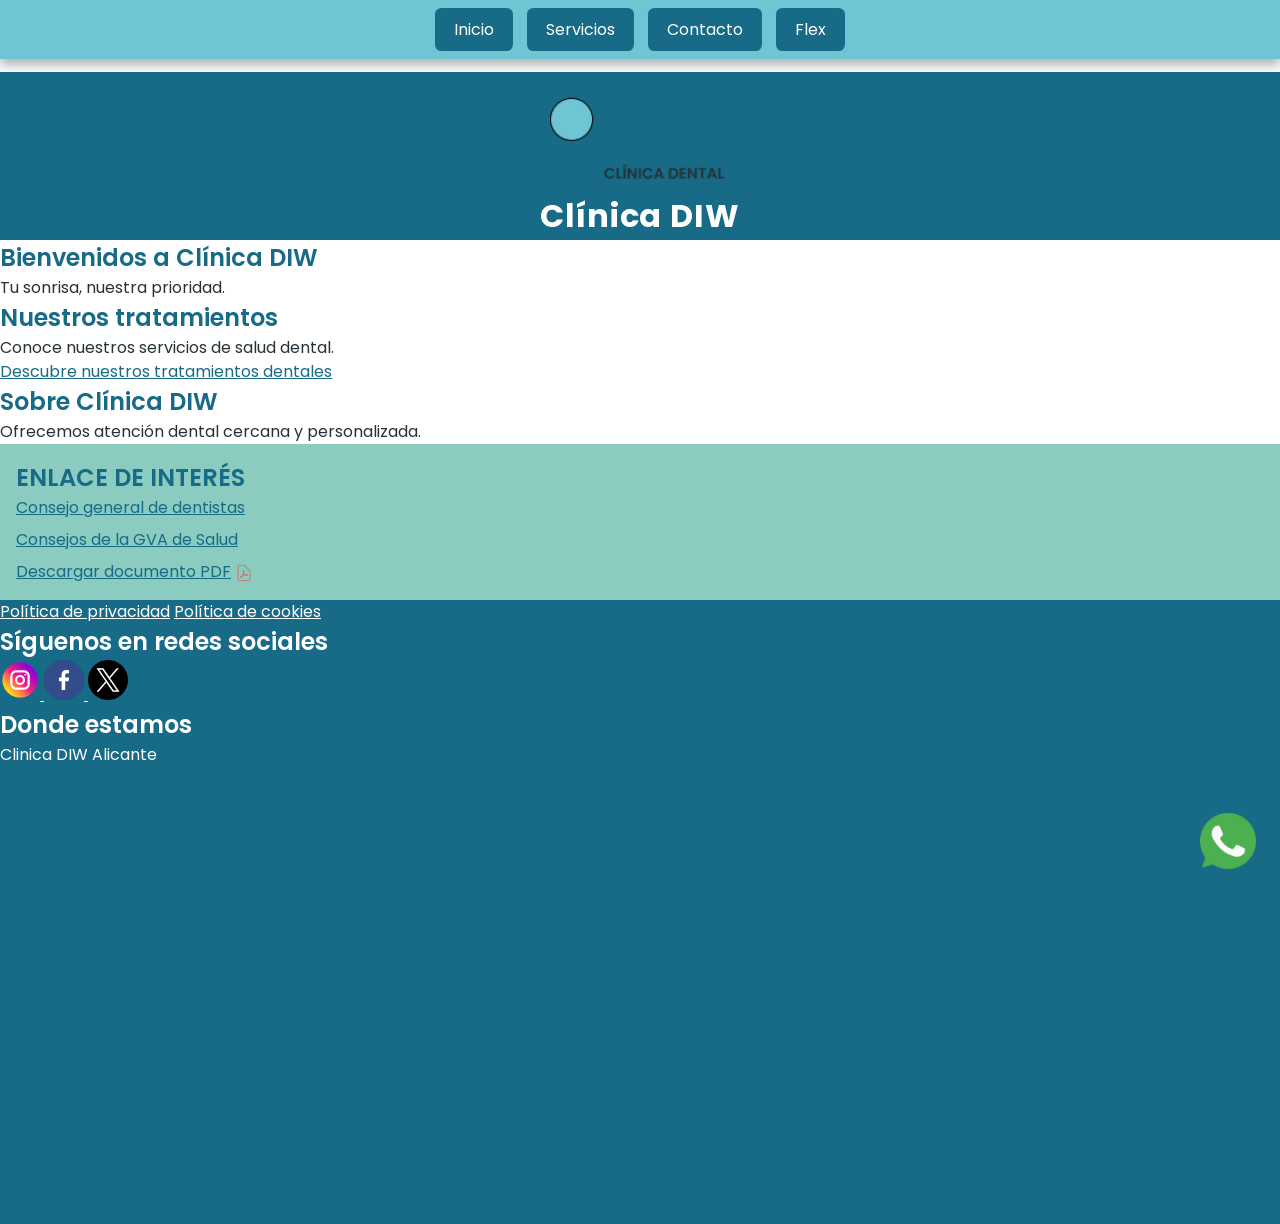
<file: index.html>
<!DOCTYPE html>
<html lang="es">
<head>
    <meta charset="UTF-8">
    <meta name="viewport" content="width=device-width, initial-scale=1.0">
    <title>Clínica DIW | Clínica dental en Alicante</title>
    <link rel="preconnect" href="https://fonts.googleapis.com">
<link rel="preconnect" href="https://fonts.gstatic.com" crossorigin>

<link href="https://fonts.googleapis.com/css2?family=Poppins:wght@400;500;600;700&display=swap"
      rel="stylesheet">

<link rel="stylesheet" href="assets/css/style.css">
<link rel="stylesheet" href="assets/css/print.css" media="print">
    <meta
    name="description"
    content="Conoce Clínica DIW, clínica dental ficticia en Alicante. Descubre nuestros tratamientos de implantes, ortodoncia y estética dental.">
    <meta name="keywords"
          content="clínica dental, Alicante, implantes, ortodoncia, estética dental">

    <meta name="author"
          content="Hugo Fernández Campos">

    <meta name="copyright"
          content="2026 Clínica DIW - Proyecto Desarollo de interfaz web">
    <link rel="icon" type="image/png" href="assets/img/favicon.png">
</head>
<body>
    <header><!-- Cabecera clinica DIW -->
        <a href="index.html">
            <img src="assets/img/logo-diw.png"
            alt="Clinica DIW - Ir a inicio" 
            width="180"
            >
        </a>
        <h1>Clínica DIW</h1>
    </header>
    <nav><!-- Menu de navegación -->
        <a href="index.html">Inicio</a>
        <a href="servicios.html">Servicios</a>
        <a href="contacto.html">Contacto</a>
        <a href="flex.html">Flex</a>        
    </nav>
    <main>
        <section><!-- Presentacion de la clinica -->
            <h2>Bienvenidos a Clínica DIW</h2>
            <p>Tu sonrisa, nuestra prioridad.</p>
        </section>
        <section><!-- Nuestros tratamientos -->
            <h2>Nuestros tratamientos</h2>
            <p>Conoce nuestros servicios de salud dental.</p>
            <a href="servicios.html">
            Descubre nuestros tratamientos dentales
            </a>
        </section>
        <section> <!-- Sobre la clinica DIW -->
            <h2>Sobre Clínica DIW</h2>
            <p>Ofrecemos atención dental cercana y personalizada.</p>
        </section>
    </main>
    <aside><!-- Enlaces complementarios -->
        <h2>Enlace de interés</h2>
        <ul>
            <li><a href="https://consejodentistas.es/" target="_blank">Consejo general de dentistas</a></li>
            <li><a href="https://www.san.gva.es/es/web/salut-publica/programa-de-salud-bucodental">Consejos de la GVA de Salud</a></li>
        </ul>
        <p>    
            <a href="documento-prueba.pdf">Descargar documento PDF</a>
        </p>            
    </aside>

    <footer><!-- Pie de pagina -->
        <a href="privacidad.html">Política de privacidad</a>
        <a href="cookies.html">Política de cookies</a>
        <h2>Síguenos en redes sociales</h2>
        <a href="https://www.whatsapp.com/" class="whatsapp-flotante" target="_blank" rel="noopener noreferrer">

            <img
            src="assets/img/whatsapp.png"
            alt="whatsapp"
            width="40"
            >
        </a>
        <a href="https://www.instagram.com/" target="_blank">
            <img
            src="assets/img/instagram.png"
            alt="instagram"
            width="40"
            >
        </a>
        <a href="https://www.facebook.com/" target="_blank">
            <img
            src="assets/img/facebook.png"
            alt="facebook"
            width="40"
            >
        </a>
        <a href="https://x.com/" target="_blank">
            <img
            src="assets/img/x.png"
            alt="x"
            width="40"
            >
        </a>
        <section>
            <h2>Donde estamos</h2>
            <p>Clinica DIW Alicante</p>            
            <iframe src="https://www.google.com/maps/embed?pb=!1m18!1m12!1m3!1d1860.9329999246802!2d-0.5105586165280441!3d38.33268997571215!2m3!1f0!2f0!3f0!3m2!1i1024!2i768!4f13.1!3m3!1m2!1s0xd6237b66cba9ec3%3A0xeebeba2996a50cf2!2sInstituto%20de%20secundaria%20Mare%20Nostum!5e0!3m2!1ses!2ses!4v1792682016815!5m2!1ses!2ses" 
            width="600" 
            height="450" 
            style="border:0;" 
            allowfullscreen="" 
            loading="lazy" 
            referrerpolicy="strict-origin-when-cross-origin"           
            title="Mapa de ubicación"
            ></iframe>           
        </section>
    </footer>
</body>
</html>
</file>
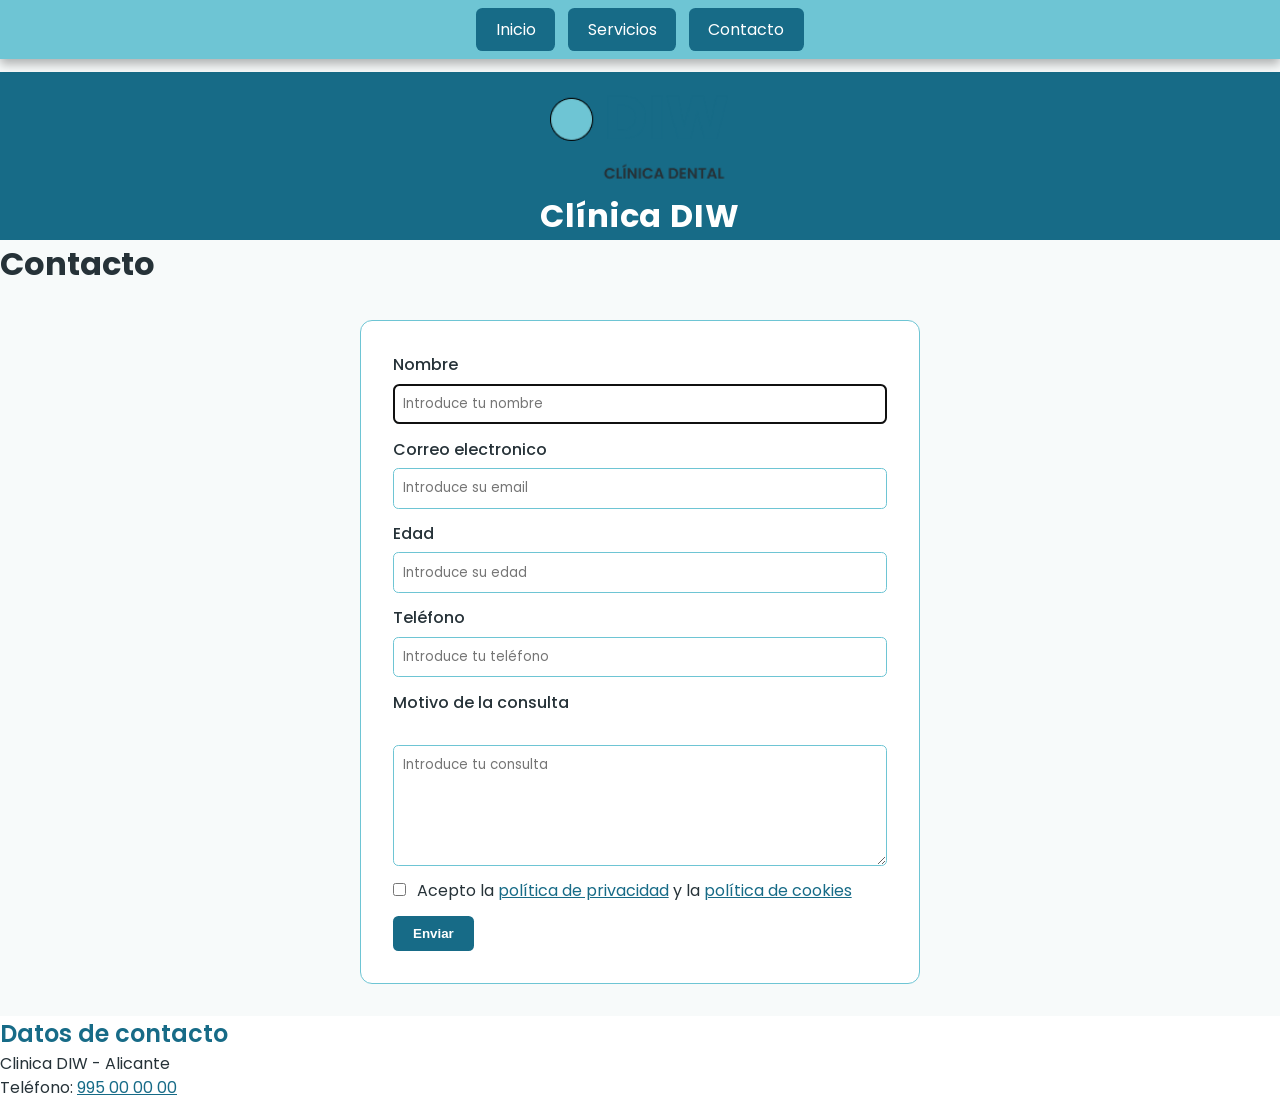
<file: contacto.html>
<!DOCTYPE html>
<html lang="es">
<head>
    <meta charset="UTF-8">
    <meta name="viewport" content="width=device-width, initial-scale=1.0">
    <title>Clínica DIW | Contacto y Ubicación</title>
    <link rel="preconnect" href="https://fonts.googleapis.com">
<link rel="preconnect" href="https://fonts.gstatic.com" crossorigin>

<link href="https://fonts.googleapis.com/css2?family=Poppins:wght@400;500;600;700&display=swap"
      rel="stylesheet">

<link rel="stylesheet" href="assets/css/style.css">
<link rel="stylesheet" href="assets/css/print.css" media="print">

    <meta
    name="description"
    content="Conoce Clínica DIW, Consulta nuestros datos de contacto y utiliza el formulario para solicitar información."
    >
    <meta name="keywords"
          content="clínica dental, Alicante, implantes, ortodoncia, estética dental">

    <meta name="author"
          content="Hugo Fernández Campos">

    <meta name="copyright"
          content="2026 Clínica DIW - Proyecto Desarollo de interfaz web">
    <link rel="icon" type="image/png" href="assets/img/favicon.png">
</head>
<body>
    <header><!-- Cabecera clinica DIW -->
        <a href="index.html">
            <img src="assets/img/logo-diw.png"
            alt="Clinica DIW - Ir a inicio"
            width="180"
            >
        </a>
        <h1>Clínica DIW</h1>
    </header>
    <nav><!-- Menu de navegación -->
        <a href="index.html">Inicio</a>
        <a href="servicios.html">Servicios</a>
        <a href="contacto.html">Contacto</a>        
    </nav>
    <main>
        <h1>Contacto</h1>
        <form>
            <label for="nombre">Nombre</label>
            <input
            type="text"
            id="nombre"
            name="nombre"
            placeholder="Introduce tu nombre"
            maxlength="40"
            pattern="[A-Za-zÁÉÍÓÚÜÑáéíóúüñ0-9 ]+"
            title="Introduce únicamente letras y números"
            required
            autofocus
            >
            
            <label for="email">Correo electronico</label>
            <input
            type="email"
            id="email"
            name="email"
            placeholder="Introduce su email"
            required
            >
            
            <label for="edad">Edad</label>
            <input
            type="number"
            id="edad"
            name="edad"
            placeholder="Introduce su edad"
            min="18"
            max="99"
            step="1"
            required
            >
            
            <label for="telefono">Teléfono</label>
            <input
            type="tel"
            id="telefono"
            name="telefono"
            placeholder="Introduce tu teléfono"
            pattern="[0-9]{9}"
            maxlength="9"
            required
            >            
            <label for="consulta">Motivo de la consulta</label>
            <br>
            <textarea
            id="consulta"
            name="consulta"
            rows="5"
            cols="40"
            placeholder="Introduce tu consulta"
            required></textarea>            
            <input
            type="checkbox"
            id="privacidad"
            name="privacidad"
            required
            >
            <label for="privacidad">
                Acepto la
                <a href="privacidad.html">política de privacidad</a>
                y la
                <a href="cookies.html">política de cookies</a>
            </label>            
            <br>
            <button type="submit">Enviar</button>            
            
        </form>
        <section>
            <h2>Datos de contacto</h2>
            <p>Clinica DIW - Alicante</p>
            <p>
                Teléfono:
                <a href="tel:+34995000000">995 00 00 00</a>
            </p>
        </section>
    </main>
</body>
</html>
</file>
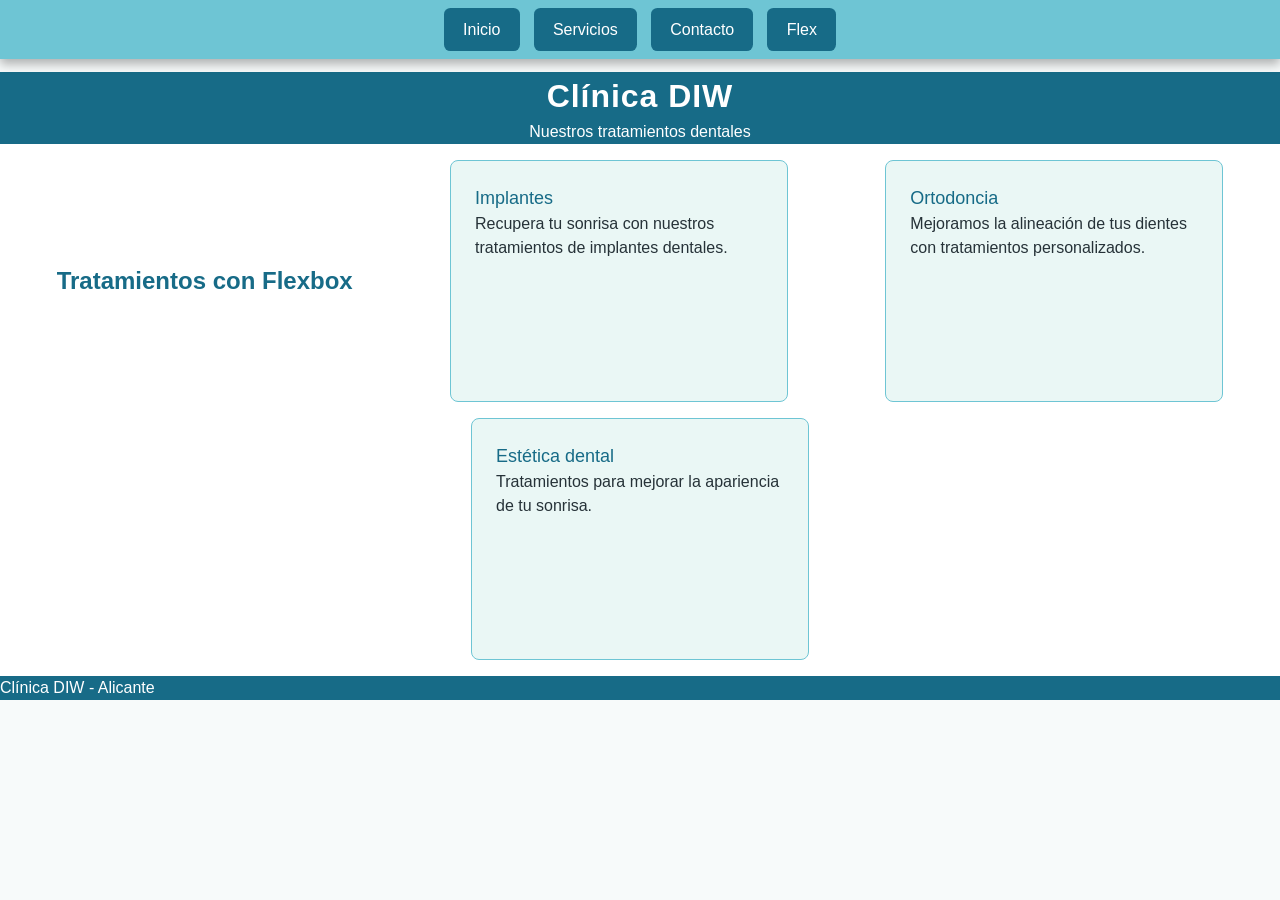
<file: flex.html>
<!DOCTYPE html>
<html lang="es">
<head>
    <meta charset="UTF-8">
    <meta name="viewport" content="width=device-width, initial-scale=1.0">
    <title>Flex</title>
    <link rel="stylesheet" href="assets/css/style.css">
    <link rel="stylesheet" href="assets/css/print.css" media="print">
</head>
<body>

<header>
    <h1>Clínica DIW</h1>
    <p>Nuestros tratamientos dentales</p>
</header>

<nav>
    <a href="index.html">Inicio</a>
    <a href="servicios.html">Servicios</a>
    <a href="contacto.html">Contacto</a>
    <a href="flex.html">Flex</a>
</nav>

<main>    

    <section class="contenedor-flex">
        <h2>Tratamientos con Flexbox</h2>
        <article class="tarjeta-flex">
            <h3>Implantes</h3>
            <p>Recupera tu sonrisa con nuestros tratamientos de implantes dentales.</p>
        </article>

        <article class="tarjeta-flex">
            <h3>Ortodoncia</h3>
            <p>Mejoramos la alineación de tus dientes con tratamientos personalizados.</p>
        </article>

        <article class="tarjeta-flex">
            <h3>Estética dental</h3>
            <p>Tratamientos para mejorar la apariencia de tu sonrisa.</p>
        </article>

    </section>
</main>

<footer>
    <p>Clínica DIW - Alicante</p>
</footer>



</body>
</html>
</file>
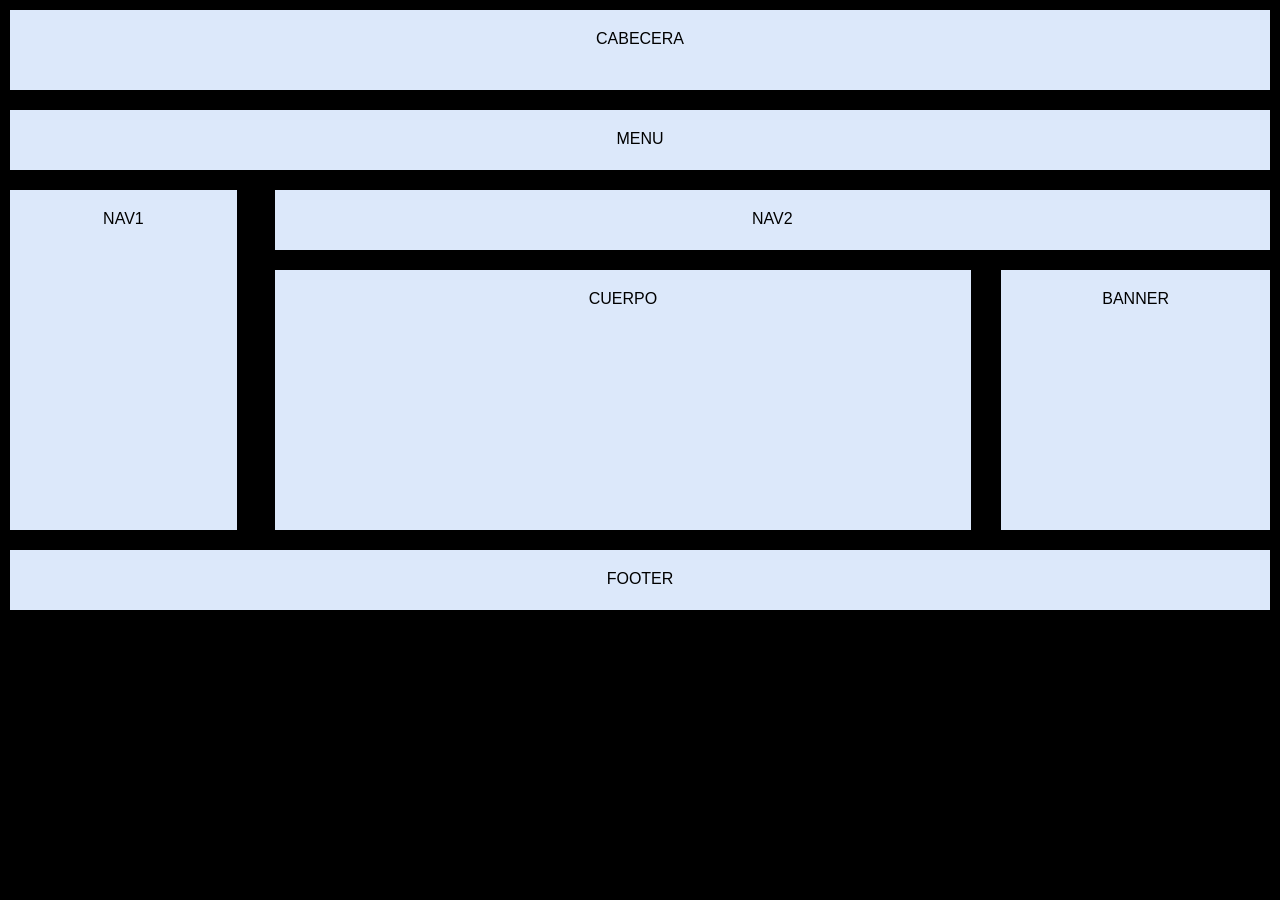
<file: maqueta.html>
<!DOCTYPE html>
<html lang="es">
<head>
    <meta charset="UTF-8">
    <meta name="viewport" content="width=device-width, initial-scale=1.0">
    <title>Práctica 4 - Maqueta Responsive</title>
    <link rel="stylesheet" href="maqueta.css">
</head>
<body>
    <header>CABECERA</header>

    <nav class="menu">MENU</nav>

    <div class="zona-central">
        <aside class="nav1">NAV1</aside>

    <div class="zona-derecha">
        <nav class="nav2">NAV2</nav>

        <main class="cuerpo">CUERPO</main>

        <section class="banner">BANNER</section>
    </div>
    </div>

    <footer>FOOTER</footer>
</body>
</html>
</file>
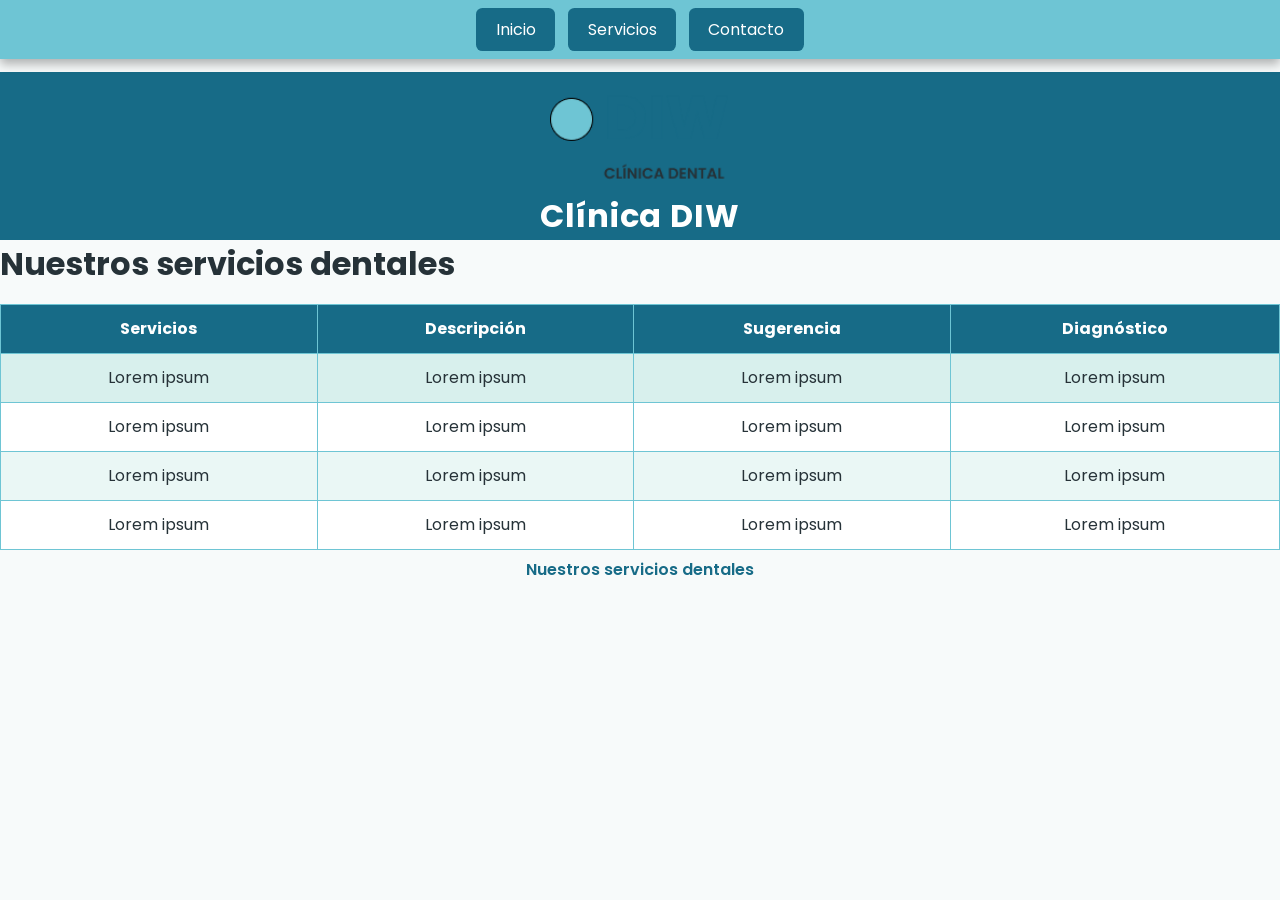
<file: servicios.html>
<!DOCTYPE html>
<html lang="es">
<head>
    <meta charset="UTF-8">
    <meta name="viewport" content="width=device-width, initial-scale=1.0">
    <title>Clínica DIW | Servicios y Tratamientos</title>
    <link rel="preconnect" href="https://fonts.googleapis.com">
<link rel="preconnect" href="https://fonts.gstatic.com" crossorigin>

<link href="https://fonts.googleapis.com/css2?family=Poppins:wght@400;500;600;700&display=swap"
      rel="stylesheet">

<link rel="stylesheet" href="assets/css/style.css">
<link rel="stylesheet" href="assets/css/print.css" media="print">
    <meta
    name="description"
    content="Descubre los tratamientos de Clínica DIW en Alicante: implantes, ortodoncia y estética dental."
    >
    <meta name="keywords"
          content="clínica dental, Alicante, implantes, ortodoncia, estética dental">

    <meta name="author"
          content="Hugo Fernández Campos">

    <meta name="copyright"
          content="2026 Clínica DIW - Proyecto Desarollo de interfaz web">
    <link rel="icon" type="image/png" href="assets/img/favicon.png">
</head>
<body>
    <header><!-- Cabecera clinica DIW -->
        <a href="index.html">
            <img src="assets/img/logo-diw.png"
            alt="Clinica DIW - Ir a inicio"
            width="180"
            >
        </a>
        <h1>Clínica DIW</h1>
    </header>
    <nav><!-- Menu de navegación -->
        <a href="index.html">Inicio</a>
        <a href="servicios.html">Servicios</a>
        <a href="contacto.html">Contacto</a>        
    </nav>
    <main>
        <h1>Nuestros servicios dentales</h1>
        <div class="tabla-responsive">
        <table>
            <caption>Nuestros servicios dentales</caption>

            <thead>
                <tr>
                    <th>Servicios</th>
                    <th>Descripción</th>
                    <th>Sugerencia</th>
                    <th>Diagnóstico</th>
                </tr>
            </thead>
            <tbody>
                <tr>
                    <td>Lorem ipsum</td>
                    <td>Lorem ipsum</td>
                    <td>Lorem ipsum</td>
                    <td>Lorem ipsum</td>
                </tr>
                <tr>
                    <td>Lorem ipsum</td>
                    <td>Lorem ipsum</td>
                    <td>Lorem ipsum</td>
                    <td>Lorem ipsum</td>
                </tr>
                <tr>
                    <td>Lorem ipsum</td>
                    <td>Lorem ipsum</td>
                    <td>Lorem ipsum</td>
                    <td>Lorem ipsum</td>
                </tr>
                <tr>
                    <td>Lorem ipsum</td>
                    <td>Lorem ipsum</td>
                    <td>Lorem ipsum</td>
                    <td>Lorem ipsum</td>
                </tr>                
            </tbody>
        </table>
        </div>
    </main>
</body>
</html>
</file>
<file: assets/css/style.css>
* {
    margin: 0;
    padding: 0;
}

body {
    font-size: 1em;
    font-family: 'Poppins', Arial, sans-serif;
    background-color: #F7FAFA;
    color: #263238;
    line-height: 1.5;
    padding-top: 4.5em;
}
h1 {
    font-size: 2em;
    font-weight: 700;
}
h2 {
    font-size: 1.5em;
    font-weight: 600;
    color: #176B87;
}
h3{
    font-size: 1.125em;
    font-weight: 500;
    color: #176B87;
}
p {
    font-size: 1em;
    font-weight: 400;
}

header {
    background-color: #176B87;
    color: #FFFFFF;
    text-align: center;
}

header h1 {
    letter-spacing: 0.03em;
}

nav {
    background-color: #6EC5D4;
    text-align: center;
    padding: 0.5em;
    position: fixed;
    top: 0;
    left: 0;
    width: 100%;
    z-index: 100;
    box-sizing: border-box;
    box-shadow: 0px 5px 10px rgba(0, 0, 0, 0.3);
    transition: background-color 0.5s ease-in-out;
}
nav a {
    display: inline-block;
    padding: 0.6em 1.2em;
    margin: 0 0.3em;
    background-color: #176B87;
    color: #FFFFFF;
    text-decoration: none;
    border-radius: 0.4em;
    transition: background-color 0.5s ease-in-out, transform 0.5s ease-in-out;
}

nav a:link {
    color: #FFFFFF;
}

nav a:visited {
    color: #FFFFFF;
}

nav a:hover {
    background-color: #8BCBC0;
    color: #176B87;
    transform: scale(1.05);
}

nav a:active {
    background-color: #FFFFFF;
    color: #176B87;
}

a {
    color: #176B87;
    
}

main section {
    background-color: #FFFFFF;
    color: #263238;
}

main a:link {
    color: #176B87;
}

main a:visited {
    color: #405B83;
}

main a:hover {
    color: #087E92;
    text-decoration: underline;
}

main a:active {
    color: #263238;
}

aside {
    background-color: #8BCBC0;
    color: #263238;
    padding: 1em;
}

aside a:link {
    color: #176B87;
}

aside a:visited {
    color: #683D86;
}

aside a:hover {
    color: #FFFFFF;
    text-decoration: underline;
}

aside a:active {
    color: #263238;
}

aside ul {
    list-style: none;
    margin-bottom: 0.5em;
}

aside li {
    color: #176B87;
    margin-bottom: 0.5em;
}

aside h2 {
    color: #176B87;
    text-transform: uppercase;
}

footer {
    background-color: #176B87;
    color: #FFFFFF;
}

footer a:link,
footer a:visited {
    color: #FFFFFF;
}

footer a:hover {
    color: #8BCBC0;
}

footer a:active {
    color: #6EC5D4;
}

footer h2 {
    color: #FFFFFF;
}

button {
    background-color: #176B87;
    color: #FFFFFF;
}

table {
    font-family: inherit;
    background-color: #FFFFFF;
    color: #263238;
    font-size: 1em;
    width: 100%;
    border-collapse: collapse;
    table-layout: auto;
    margin-top: 1em;
}

th {
    background-color: #176B87;
    color: #FFFFFF;
}


th, td {
    border: 1px solid #6EC5D4;
    padding: 0.75em;
    text-align: center;
}

input, textarea, select {
    font-family: inherit;
    background-color: #FFFFFF;
    color: #263238;
}

caption {
    caption-side: bottom;
    color: #176B87;
    font-weight: 600;
    padding: 0.5em;
}

.whatsapp-flotante {
    position: fixed;
    bottom: 1.5em;
    right: 1.5em;
    z-index: 200;
}

.whatsapp-flotante img {
    width: 3.5em;
    height: auto;
}

tbody tr:nth-child(odd) {
    background-color: #EAF7F5;
}

tbody tr:nth-child(even) {
    background-color: #FFFFFF;
}

tbody tr:first-child {
    background-color: #D8F0ED;
}

form {
    background-color: #FFFFFF;
    width: 90%;
    max-width: 35em;
    margin: 2em auto;
    padding: 2em;
    border: 1px solid #6EC5D4;
    border-radius: 0.75em;
    box-sizing: border-box;
}

form label {
    display: block;
    margin-bottom: 0.4em;
    font-weight: 500;
    color: #263238;
}
form input:not([type="checkbox"]),
form textarea {
    display: block;
    width: 100%;
    padding: 0.7em;
    margin-bottom: 1em;
    border: 1px solid #6EC5D4;
    border-radius: 0.4em;
    box-sizing: border-box;
}

form input[type="checkbox"] {
    margin-right: 0.5em;
}

form label[for="privacidad"] {
    display: inline;
    font-weight: 400;
}

form button {
    background-color: #176B87;
    color: #FFFFFF;
    border: none;
    border-radius: 0.4em;
    padding: 0.75em 1.5em;
    font-weight: 600;
    cursor: pointer;
    margin-top: 1em;
}

form button:hover {
    background-color: #0F5067;
}

img {
    max-width: 100%;
    height: auto;
}

iframe {
    max-width: 100%;
}

.tabla-responsive {
    width: 100%;
    overflow-x: auto;
}

@media (max-width: 699px) {

    body {
        padding-top: 7em;
    }

    header h1 {
        font-size: 1.5em;
    }

    nav a {
        font-size: 0.85em;
        padding: 0.5em;
        margin: 0.2em;
    }

    main {
        padding: 0.5em;
    }

    form {
        width: 100%;
        padding: 1em;
    }

    nav {
        position: static;
        width: 100%;
        box-sizing: border-box;
        padding: 0.5em;
    }

    body {
        padding-top: 0;
    }

    nav a {
        font-size: 0.85em;
        padding: 0.5em;
        margin: 0.2em;
    }

    .tabla-responsive table {
        min-width: 550px;
    }
}

@media (min-width: 700px) and (max-width: 1199px) {
    main,
    footer {
        padding: 1em;
    }    
}

img:not([alt]) {
    border: 3px solid red;
}


/* Icono automatico para enlaces PDF */

a[href$=".pdf"]::after {
    content: "";
    display: inline-block;
    width: 16px;
    height: 16px;
    margin-left: 5px;
    background-image: url("../img/pdf.png");
    background-size: contain;
    background-repeat: no-repeat;
    vertical-align: middle;
}

.contenedor-flex {
    display: flex;
    flex-wrap: wrap;
    justify-content: space-around;
    align-items: center;
    gap: 1em;
    padding: 1em;
}

.tarjeta-flex {
    width: 18em;
    min-height: 12em;
    padding: 1.5em;
    background-color: #EAF7F5;
    border: 1px solid #6EC5D4;
    border-radius: 0.5em;
}
</file>
<file: assets/css/print.css>
header,
footer,
nav,
aside {
    display: none;
}
</file>
<file: maqueta.css>
* {
    margin: 0;
    padding: 0;
    box-sizing: border-box;
}

body {
    background-color: #000000;
    padding: 10px;
    font-family: 'Times New Roman', serif;
}

header, .menu, .nav1, .nav2, .cuerpo, .banner, footer {
    background-color: #DCE8FA;
    text-align: center;
    margin-bottom: 20px;
    padding: 20px;
}

header {
    height: 80px;    
}

.menu, .nav1, .nav2, .banner, footer {
    height: 60px;
}

.banner {
    height: 120px;
}


@media (min-width: 700px) and (max-width: 1199px) {

    body {
        font-family: Calibri, Arial, sans-serif;
    }

    .nav2 {
        display: none;
    }

    .nav1 {
        float: left;
        width: 15%;
        height: 300px;
        margin-right: 3%;
    }

    .cuerpo {
        float: right;
        width: 82%;
        height: 300px;
    }

    .banner {
        clear: both;
    }
}

@media (min-width: 1200px) {

    body {
        font-family: Arial, sans-serif;
    }

    .nav1 {
        float: left;
        width: 18%;
        height: 340px;
        margin-right: 3%;
    }

    .zona-derecha {
        float: left;
        width: 79%;
    }

    .nav2 {
        width: 100%;
        height: 60px;
        margin-bottom: 20px;
    }

    .cuerpo {
        float: left;
        width: 70%;
        height: 260px;
    }

    .banner {
        float: right;
        width: 27%;
        height: 260px;
    }

    .zona-central::after,
    .zona-derecha::after {
        content: "";
        display: block;
        clear: both;
    }
}
</file>
